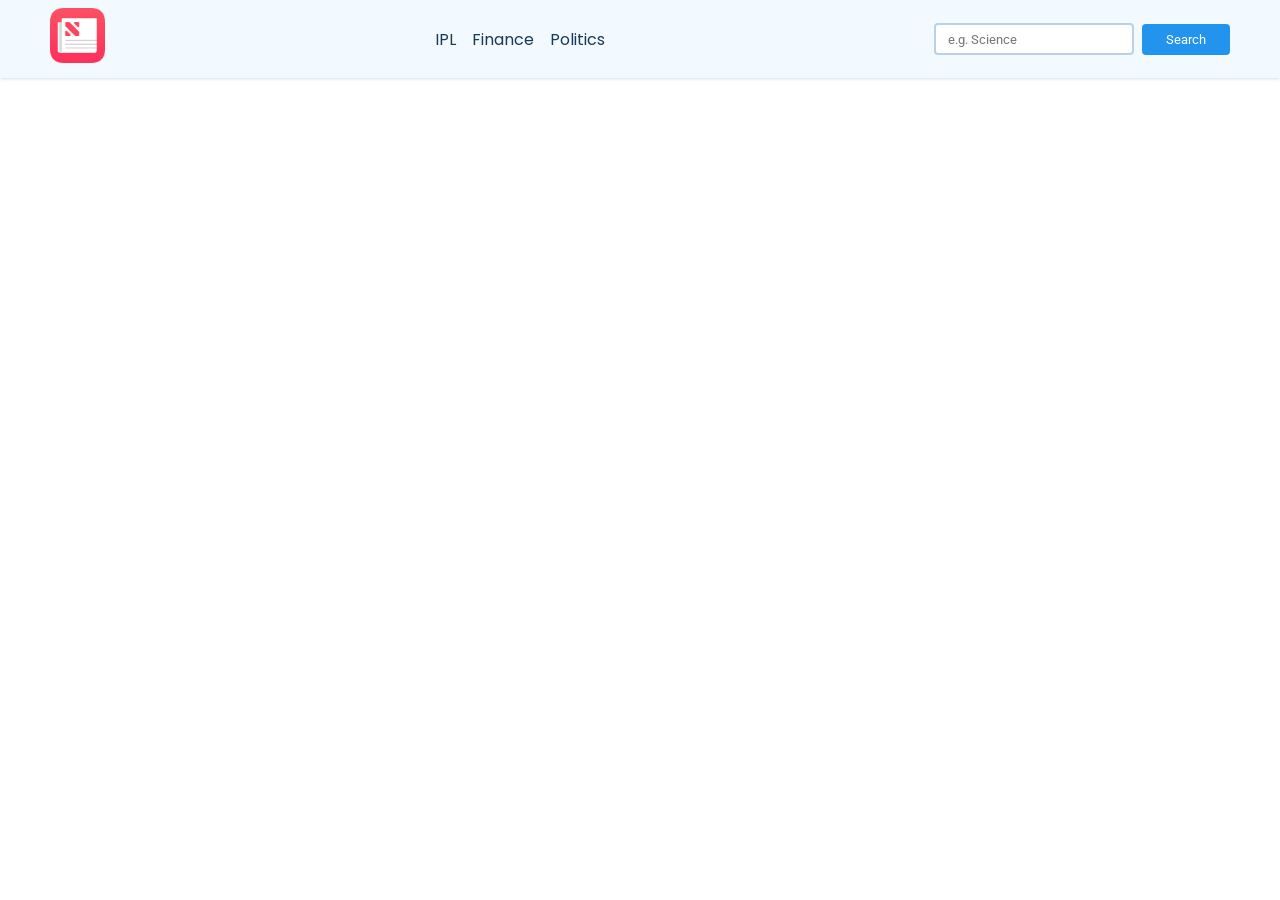
<file: index.html>
<!DOCTYPE html>
<html lang="en">
  <head>
    <meta charset="UTF-8" />
    <meta http-equiv="X-UA-Compatible" content="IE=edge" />
    <meta name="viewport" content="width=device-width, initial-scale=1.0" />
    <title>News App</title>
    <link rel="stylesheet" href="style.css" />
  </head>
  <body>
    <nav>
      <div class="main-nav container flex">
        <a href="#" onclick="reload()" class="company-logo">
          <img
            src="/assets/600px-Apple_News_icon_(iOS) (1).png"
            alt="company logo"
          />
        </a>
        <div class="nav-links">
          <ul class="flex">
            <li
              class="hover-link nav-item"
              id="ipl"
              onclick="onNavItemClick('ipl')"
            >
              IPL
            </li>
            <li
              class="hover-link nav-item"
              id="finance"
              onclick="onNavItemClick('finance')"
            >
              Finance
            </li>
            <li
              class="hover-link nav-item"
              id="politics"
              onclick="onNavItemClick('politics')"
            >
              Politics
            </li>
          </ul>
        </div>
        <div class="search-bar flex">
          <input
            id="search-text"
            type="text"
            class="news-input"
            placeholder="e.g. Science"
          />
          <button class="search-button" id="search-button">Search</button>
        </div>
      </div>
    </nav>
    <main>
      <div class="cards-container container flex" id="cards-container"></div>
    </main>
    <template id="template-news-card">
      <div class="card">
        <div class="card-header">
          <img
            src="https://via.placeholder.com/400x200"
            alt="news-image"
            id="news-img"
          />
        </div>
        <div class="card-content">
          <h3 id="news-title">this is the title</h3>
          <h6 id="news-source" class="news-source">end gadget 29/05/2023</h6>
          <p class="news-desc" id="news-desc">
            Lorem ipsum dolor sit amet consectetur adipisicing elit. Placeat
            obcaecati culpa quisquam autem repellendus facilis architecto amet,
            minima recusandae numquam!
          </p>
        </div>
      </div>
    </template>
    <script src="script.js"></script>
  </body>
</html>
</file>
<file: style.css>
@import url('https://fonts.googleapis.com/css2?family=Poppins:wght@500&family=Roboto:wght@500&display=swap');

*{
    padding: 0;
    margin: 0;
    box-sizing: border-box;
}

:root{
    --primary-text-color:#183b56;
    --secondary-text-color:#577592;
    --accent-color:#2294ed;
    --accent-color-dark:#1d69a3;
}

body{
    font-family: "Poppins",sans-serif;
    color: var(--primary-text-color);

}
p{
    font-family: "Roboto",sans-serif;
    color: var(--secondary-text-color);
    line-height: 1.4rem;
}

a{
    text-decoration: none;

}

ul{
    list-style: none;
}

.flex{
    display: flex;
    align-items: center;
}

.container{
    max-width: 1180px;
    margin-inline: auto;
    overflow: hidden;
}
nav{
    background-color: #f3faff;
    box-shadow: 0 0 4px #bbd0e2;
    position: fixed;
    top: 0;
    z-index: 99;
    left: 0;
    right: 0;
}
.main-nav{
    justify-content: space-between;
    padding-block: 8px;
}

.company-logo img{
    width: 55px;
}
.nav-links ul{
    gap: 16px;
}
.hover-link{
    cursor: pointer;

}
.hover-link:hover{
    color: var(--secondary-text-color);
}
.hover-link:active{
    color: red;
}
.nav-item.active{
    color: var(--accent-color);
}

.search-bar{
    height: 32px;
    gap: 8px;

}
.news-input{
    width: 200px;
    height: 100%;
    padding-inline: 12px;
    border-radius: 4px;
    border: 2px solid #bbd0e2;
    font-family: "Roboto",sans-serif;
}
.search-button{
    background-color: var(--accent-color);
    color: white;
    padding: 8px 24px;
    border: none ;
    border-radius: 4px;
    cursor: pointer;
    font-family: "Roboto",sans-serif;
}
.search-button:hover{
    background-color: var(--accent-color-dark);
}
main{
    padding-block: 20px;
    margin-top: 80px;

}
.cards-container{
    flex-wrap: wrap;
    justify-content: space-between;
    row-gap: 20px;
    align-items: start;
}

.card{
    width: 360px;
    min-height: 400px;
    box-shadow: 0 0 4px #d4ecff;
    border-radius: 4px;
    cursor: pointer;
    background-color: #fff;
    overflow: hidden;
    transition: all 0.3s ease;

}
.card:hover{
    box-shadow: 1px 1px #d4ecff;
    background-color: #f9fdff;
    transform: translateY(-2px);
}
.card-header img{
    width: 100%;
    height: 180px;
    object-fit: cover;

}
.card-content{
    padding: 12px;

}

.news-source{
    margin-block: 12px;
}
</file>
